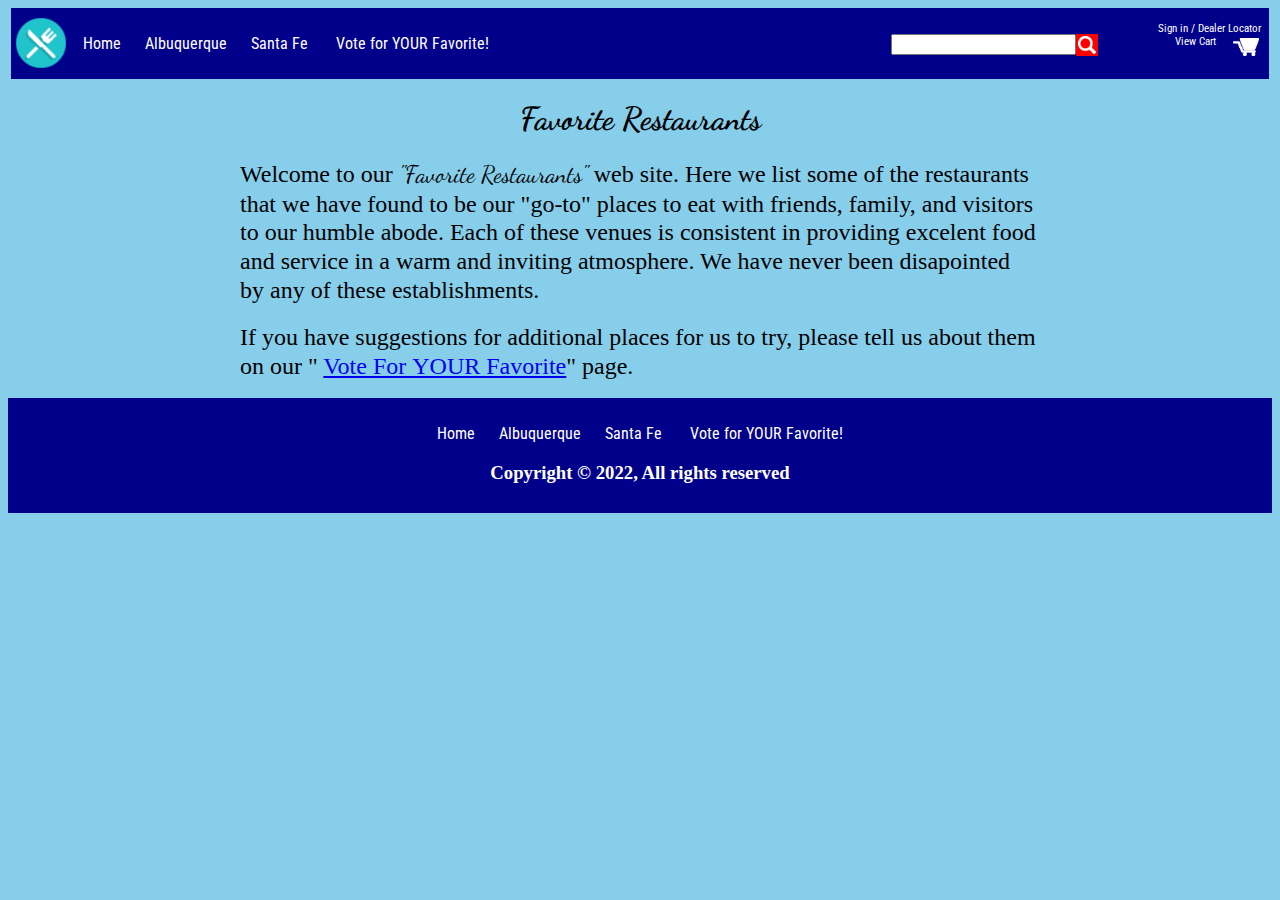
<file: index.html>
<!DOCTYPE html>
<html lang="en">

<head>
    <title>Favorite Restaurants</title>
    <!-- Required meta tags and Bootstrap CSS -->
    <meta charset="utf-8">
    <link rel="preconnect" href="https://fonts.googleapis.com">
    <link rel="preconnect" href="https://fonts.gstatic.com" crossorigin>
    <link href="https://fonts.googleapis.com/css2?family=Roboto+Condensed&family=Space+Mono&display=swap"
        rel="stylesheet">
    <link
        href="https://fonts.googleapis.com/css2?family=Dancing+Script:wght@600&family=Roboto+Condensed&family=Space+Mono&display=swap"
        rel="stylesheet">
    <link rel="stylesheet" href="https://cdnjs.cloudflare.com/ajax/libs/animate.css/4.1.1/animate.min.css" />
    <link rel="stylesheet" href="./assets/stylesheets/default.css">
</head>

<body>

    <header>
        <div class="menu">
            <img alt="" style=" float: left; padding-right: 5px; vertical-align: bottom; width: 50px;"
                src="./assets/images/restaurant-5841.png">
            <ul>
                <li class="inline-list"><a href="#">&nbsp;Home&nbsp;</a></li>
                <li class="inline-list"><a href="./restABQ.html">Albuquerque</a></li>
                <li class="inline-list"><a href="./restSF.html">&nbsp;Santa&nbsp;Fe&nbsp;</a></li>
                <li class="inline-list"><a href="./vote.html">&nbsp;Vote&nbsp;for&nbsp;YOUR&nbsp;Favorite!&nbsp;</a>
                </li>
                <figure id="hdr-fig">
                    <figcaption id="hdr-fig-caption">Sign&nbsp;in&nbsp;/&nbsp;Dealer&nbsp;Locator<br>
                        View&nbsp;Cart&nbsp;&nbsp;&nbsp;&nbsp;&nbsp;&nbsp;&nbsp;&nbsp;&nbsp;&nbsp;&nbsp;&nbsp;&nbsp;&nbsp;&nbsp;
                    </figcaption>
                    <img src="./assets/images/shopping-cart-icon-md.png" height="18px" alt=""
                        style="float: right; margin-top: -12px; padding:2px;">
                </figure>
                <form action="" method="post" style="float:right">
                    <input type="text" size="20" maxlength="50" name="search" id="search">
                    <img src="./assets/images/Search-icon.png" height="18px" alt=""
                        style="background-color: red; float: right; padding:2px; margin-right: 50px; align-content: center;">
                </form>
            </ul>
        </div>
    </header>

    <h1 class="animate__animated animate__backInDown">Favorite Restaurants</h1>
    <div>
        <p>
            Welcome to our <span class="cursive">"Favorite Restaurants"</span> web site. Here we list some of the
            restaurants
            that we have found to be our "go-to" places to eat with friends, family, and visitors to our humble abode.
            Each of these venues is consistent in providing excelent food and service in a warm and
            inviting atmosphere. We have never been disapointed by any of these establishments.
        </p>
        <br>
        <p>
            If you have suggestions for additional places for us to try, please tell us about them on our "
            <a href="vote.html">Vote&nbsp;For&nbsp;YOUR&nbsp;Favorite</a>" page.
        </p>
    </div>
    <br>

    <footer>
        <div class="menuFoot">
            <ul>
                <li class="inline-list"><a href="./index.html">&nbsp;Home&nbsp;</a></li>
                <li class="inline-list"><a href="./restABQ.html">Albuquerque</a></li>
                <li class="inline-list"><a href="./restSF.html">&nbsp;Santa&nbsp;Fe&nbsp;</a></li>
                <li class="inline-list"><a href="./vote.html">&nbsp;Vote&nbsp;for&nbsp;YOUR&nbsp;Favorite!&nbsp;</a>
                </li>
            </ul>
            <h3 style="color:white;">Copyright &copy; 2022, All rights reserved</h3>
        </div>
    </footer>
</body>

</html>
</file>
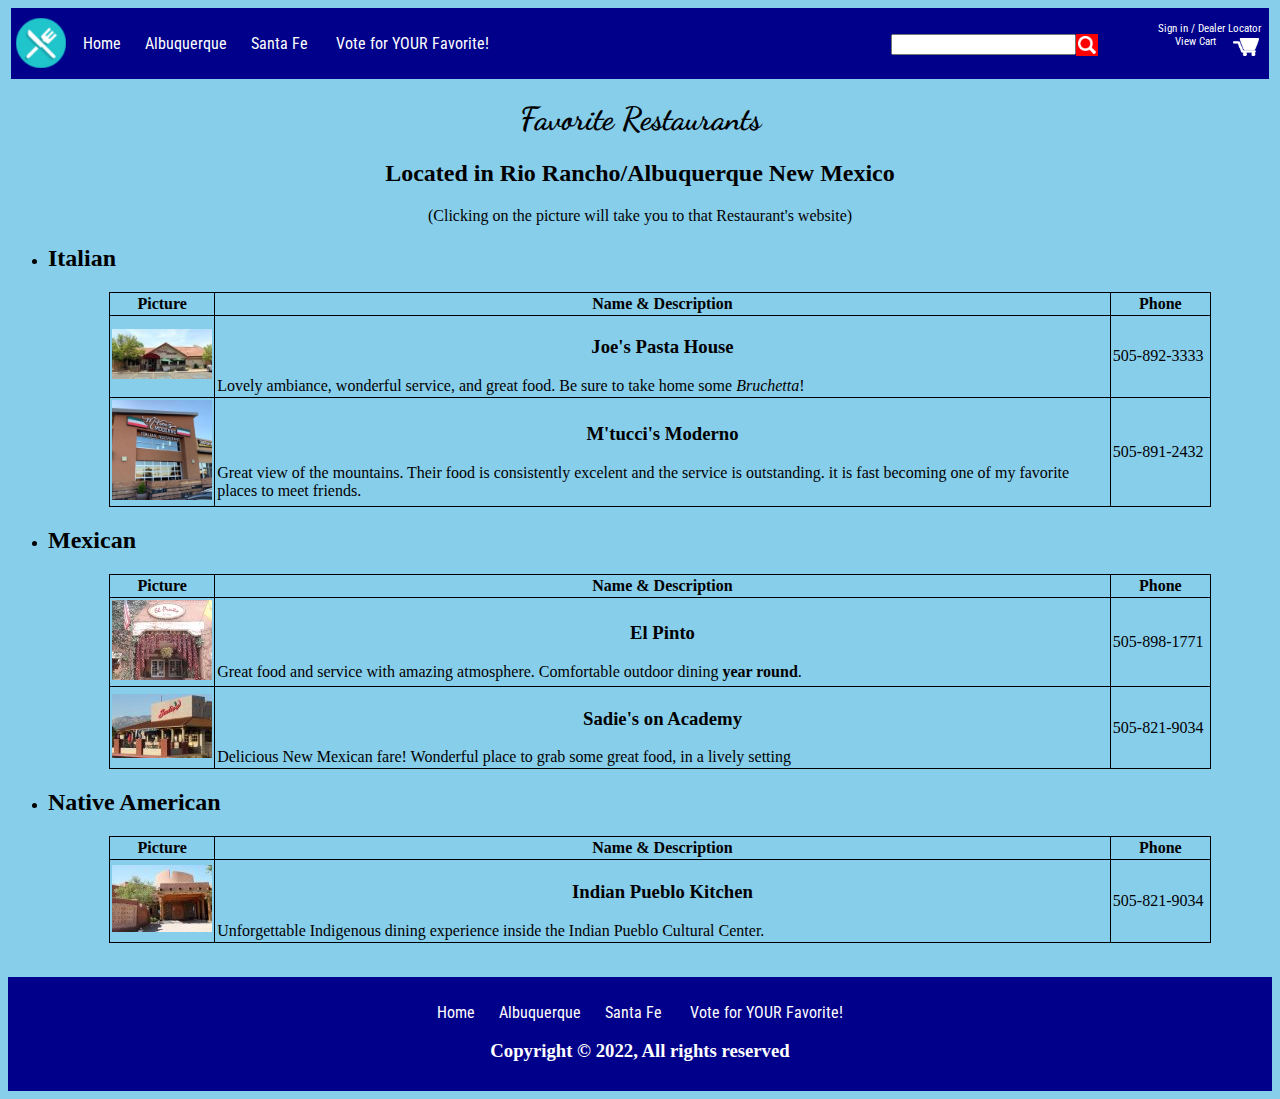
<file: restABQ.html>
<!DOCTYPE html>
<html lang="en">

<head>
    <title>Favorite Restaurants - Albuquerque</title>
    <!-- Required meta tags and Bootstrap CSS -->
    <meta charset="utf-8">
    <link rel="preconnect" href="https://fonts.googleapis.com">
    <link rel="preconnect" href="https://fonts.gstatic.com" crossorigin>
    <link href="https://fonts.googleapis.com/css2?family=Roboto+Condensed&family=Space+Mono&display=swap"
        rel="stylesheet">
    <link
        href="https://fonts.googleapis.com/css2?family=Dancing+Script:wght@600&family=Roboto+Condensed&family=Space+Mono&display=swap"
        rel="stylesheet">
    <link rel="stylesheet" href="https://cdnjs.cloudflare.com/ajax/libs/animate.css/4.1.1/animate.min.css" />
    <link rel="stylesheet" href="./assets/stylesheets/default.css">
</head>

<body>

    <header>
        <div class="menu">
            <img alt="" style=" float: left; padding-right: 5px; vertical-align: bottom; width: 50px;"
                src="./assets/images/restaurant-5841.png">
            <ul>
                <li class="inline-list"><a href="#">&nbsp;Home&nbsp;</a></li>
                <li class="inline-list"><a href="./restABQ.html">Albuquerque</a></li>
                <li class="inline-list"><a href="./restSF.html">&nbsp;Santa&nbsp;Fe&nbsp;</a></li>
                <li class="inline-list"><a href="./vote.html">&nbsp;Vote&nbsp;for&nbsp;YOUR&nbsp;Favorite!&nbsp;</a>
                </li>
                <figure id="hdr-fig">
                    <figcaption id="hdr-fig-caption">Sign&nbsp;in&nbsp;/&nbsp;Dealer&nbsp;Locator<br>
                        View&nbsp;Cart&nbsp;&nbsp;&nbsp;&nbsp;&nbsp;&nbsp;&nbsp;&nbsp;&nbsp;&nbsp;&nbsp;&nbsp;&nbsp;&nbsp;&nbsp;
                    </figcaption>
                    <img src="./assets/images/shopping-cart-icon-md.png" height="18px" alt=""
                        style="float: right; margin-top: -12px; padding:2px;">
                </figure>
                <form action="" method="post" style="float:right">
                    <input type="text" size="20" maxlength="50" name="search" id="search">
                    <img src="./assets/images/Search-icon.png" height="18px" alt=""
                        style="background-color: red; float: right; padding:2px; margin-right: 50px; align-content: center;">
                </form>
            </ul>
        </div>
    </header>

    <h1 class="animate__animated animate__backInDown">Favorite Restaurants</h1>
    <h2 class="center">Located in Rio&nbsp;Rancho/Albuquerque New&nbsp;Mexico</h2>
    <p class="center">
        (Clicking on the picture will take you to that Restaurant's website)
    </p>

    <ul>
        <li>
            <h2>Italian</h3>
        </li>
        <table>
            <tr>
                <th width="100px">Picture</th>
                <th>Name & Description</th>
                <th width="95px">Phone</th>
            </tr>
            <tr>
                <td><a href="http://joespastahouse.com/" target="_blank"> <img src=" ./assets/images/JoesPastaHouse.jpg"
                            width="100px"></a></td>
                <td>
                    <h3>Joe's Pasta House</h3>
                    Lovely ambiance, wonderful service, and great food. Be sure to take home some
                    <em>Bruchetta</em>!
                </td>
                <td>505-892-3333</td>
            </tr>
            <tr>
                <td><a href="http://www.mtuccis.com" target="_blank"> <img src=" ./assets/images/mtuccis.jpg"
                            width="100px"></a></td>
                <td>
                    <h3>M'tucci's Moderno</h3>
                    Great view of the mountains. Their food is consistently excelent and the service is outstanding. it
                    is fast becoming one of my favorite places to meet friends.
                </td>
                <td>505-891-2432</td>
            </tr>
        </table>

        <li>
            <h2>Mexican</h3>
        </li>
        <table>
            <tr>
                <th width="100px">Picture</th>
                <th>Name & Description</th>
                <th width="95px">Phone</th>
            </tr>
            <tr>
                <td><a href="http://www.elpinto.com" target="_blank"> <img src=" ./assets/images/ElPintos.jpg"
                            width="100px"></a></td>
                <td>
                    <h3>El Pinto</h3>
                    Great food and service with amazing atmosphere. Comfortable outdoor dining <strong>year
                        round</strong>.
                </td>
                <td>505-898-1771</td>
            </tr>
            <tr>
                <td><a href="http://www.sadiesofnewmexico.com/locations/academy/" target="_blank"> <img src="
                        ./assets/images/Sadies.jpg" width="100px"></a></td>
                <td>
                    <h3>Sadie's on Academy</h3>
                    Delicious New Mexican fare! Wonderful place to grab some great food, in a lively setting
                </td>
                <td>505-821-9034</td>
            </tr>
        </table>

        <li>
            <h2>Native American</h3>
        </li>

        <table>
            <tr>
                <th width="100px">Picture</th>
                <th>Name & Description</th>
                <th width="95px">Phone</th>
            </tr>
            <tr>
                <td><a href="http://indianpueblo.org/restaurant/" target="_blank"> <img
                            src="./assets/images/PuebloHarvest.jpg" width="100px"></a>
                </td>
                <td>
                    <h3>Indian Pueblo Kitchen</h3>
                    Unforgettable Indigenous dining experience inside the Indian Pueblo Cultural Center.
                </td>
                <td>505-821-9034</td>
            </tr>
        </table>
    </ul>
    <br>

    <footer>
        <div class="menuFoot">
            <ul>
                <li class="inline-list"><a href="./index.html">&nbsp;Home&nbsp;</a></li>
                <li class="inline-list"><a href="./restABQ.html">Albuquerque</a></li>
                <li class="inline-list"><a href="./restSF.html">&nbsp;Santa&nbsp;Fe&nbsp;</a></li>
                <li class="inline-list"><a href="./vote.html">&nbsp;Vote&nbsp;for&nbsp;YOUR&nbsp;Favorite!&nbsp;</a>
                </li>
            </ul>
            <h3 style="color:white;">Copyright &copy; 2022, All rights reserved</h3>
        </div>
    </footer>
</body>

</html>
</file>
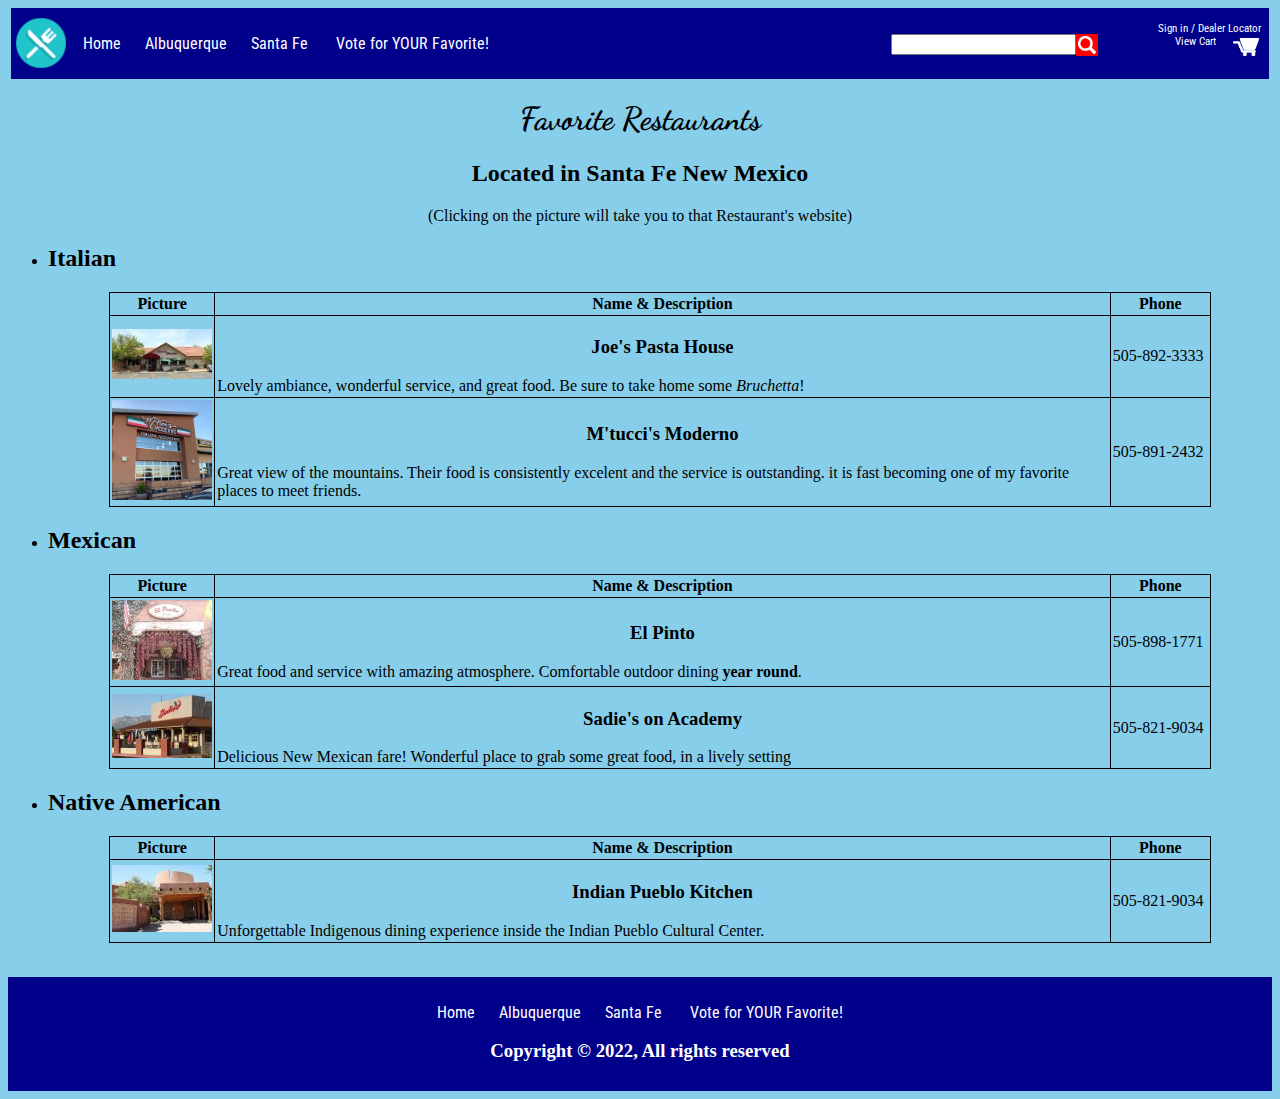
<file: restSF.html>
<!DOCTYPE html>
<html lang="en">

<head>
    <title>Favorite Restaurants - Santa Fe</title>
    <!-- Required meta tags and Bootstrap CSS -->
    <meta charset="utf-8">
    <link rel="preconnect" href="https://fonts.googleapis.com">
    <link rel="preconnect" href="https://fonts.gstatic.com" crossorigin>
    <link href="https://fonts.googleapis.com/css2?family=Roboto+Condensed&family=Space+Mono&display=swap"
        rel="stylesheet">
    <link
        href="https://fonts.googleapis.com/css2?family=Dancing+Script:wght@600&family=Roboto+Condensed&family=Space+Mono&display=swap"
        rel="stylesheet">
    <link rel="stylesheet" href="https://cdnjs.cloudflare.com/ajax/libs/animate.css/4.1.1/animate.min.css" />
    <link rel="stylesheet" href="./assets/stylesheets/default.css">
</head>

<body>

    <header>
        <div class="menu">
            <img alt="" style=" float: left; padding-right: 5px; vertical-align: bottom; width: 50px;"
                src="./assets/images/restaurant-5841.png">
            <ul>
                <li class="inline-list"><a href="#">&nbsp;Home&nbsp;</a></li>
                <li class="inline-list"><a href="./restABQ.html">Albuquerque</a></li>
                <li class="inline-list"><a href="./restSF.html">&nbsp;Santa&nbsp;Fe&nbsp;</a></li>
                <li class="inline-list"><a href="./vote.html">&nbsp;Vote&nbsp;for&nbsp;YOUR&nbsp;Favorite!&nbsp;</a>
                </li>
                <figure id="hdr-fig">
                    <figcaption id="hdr-fig-caption">Sign&nbsp;in&nbsp;/&nbsp;Dealer&nbsp;Locator<br>
                        View&nbsp;Cart&nbsp;&nbsp;&nbsp;&nbsp;&nbsp;&nbsp;&nbsp;&nbsp;&nbsp;&nbsp;&nbsp;&nbsp;&nbsp;&nbsp;&nbsp;
                    </figcaption>
                    <img src="./assets/images/shopping-cart-icon-md.png" height="18px" alt=""
                        style="float: right; margin-top: -12px; padding:2px;">
                </figure>
                <form action="" method="post" style="float:right">
                    <input type="text" size="20" maxlength="50" name="search" id="search">
                    <img src="./assets/images/Search-icon.png" height="18px" alt=""
                        style="background-color: red; float: right; padding:2px; margin-right: 50px; align-content: center;">
                </form>
            </ul>
        </div>
    </header>

    <h1 class="animate__animated animate__backInDown">Favorite Restaurants</h1>
    <h2 class="center">Located in Santa&nbsp;Fe New&nbsp;Mexico</h2>
    <p class="center">
        (Clicking on the picture will take you to that Restaurant's website)
    </p>

    <ul>
        <li>
            <h2>Italian</h3>
        </li>
        <table>
            <tr>
                <th width="100px">Picture</th>
                <th>Name & Description</th>
                <th width="95px">Phone</th>
            </tr>
            <tr>
                <td><a href="http://joespastahouse.com/" target="_blank"> <img src=" ./assets/images/JoesPastaHouse.jpg"
                            width="100px"></a></td>
                <td>
                    <h3>Joe's Pasta House</h3>
                    Lovely ambiance, wonderful service, and great food. Be sure to take home some
                    <em>Bruchetta</em>!
                </td>
                <td>505-892-3333</td>
            </tr>
            <tr>
                <td><a href="http://www.mtuccis.com" target="_blank"> <img src=" ./assets/images/mtuccis.jpg"
                            width="100px"></a></td>
                <td>
                    <h3>M'tucci's Moderno</h3>
                    Great view of the mountains. Their food is consistently excelent and the service is outstanding. it
                    is fast becoming one of my favorite places to meet friends.
                </td>
                <td>505-891-2432</td>
            </tr>
        </table>

        <li>
            <h2>Mexican</h3>
        </li>
        <table>
            <tr>
                <th width="100px">Picture</th>
                <th>Name & Description</th>
                <th width="95px">Phone</th>
            </tr>
            <tr>
                <td><a href="http://www.elpinto.com" target="_blank"> <img src=" ./assets/images/ElPintos.jpg"
                            width="100px"></a></td>
                <td>
                    <h3>El Pinto</h3>
                    Great food and service with amazing atmosphere. Comfortable outdoor dining <strong>year
                        round</strong>.
                </td>
                <td>505-898-1771</td>
            </tr>
            <tr>
                <td><a href="http://www.sadiesofnewmexico.com/locations/academy/" target="_blank"> <img src="
                        ./assets/images/Sadies.jpg" width="100px"></a></td>
                <td>
                    <h3>Sadie's on Academy</h3>
                    Delicious New Mexican fare! Wonderful place to grab some great food, in a lively setting
                </td>
                <td>505-821-9034</td>
            </tr>
        </table>

        <li>
            <h2>Native American</h3>
        </li>

        <table>
            <tr>
                <th width="100px">Picture</th>
                <th>Name & Description</th>
                <th width="95px">Phone</th>
            </tr>
            <tr>
                <td><a href="http://indianpueblo.org/restaurant/" target="_blank"> <img
                            src="./assets/images/PuebloHarvest.jpg" width="100px"></a>
                </td>
                <td>
                    <h3>Indian Pueblo Kitchen</h3>
                    Unforgettable Indigenous dining experience inside the Indian Pueblo Cultural Center.
                </td>
                <td>505-821-9034</td>
            </tr>
        </table>
    </ul>
    <br>

    <footer>
        <div class="menuFoot">
            <ul>
                <li class="inline-list"><a href="./index.html">&nbsp;Home&nbsp;</a></li>
                <li class="inline-list"><a href="./restABQ.html">Albuquerque</a></li>
                <li class="inline-list"><a href="./restSF.html">&nbsp;Santa&nbsp;Fe&nbsp;</a></li>
                <li class="inline-list"><a href="./vote.html">&nbsp;Vote&nbsp;for&nbsp;YOUR&nbsp;Favorite!&nbsp;</a>
                </li>
            </ul>
            <h3 style="color:white;">Copyright &copy; 2022, All rights reserved</h3>
        </div>
    </footer>
</body>

</html>
</file>
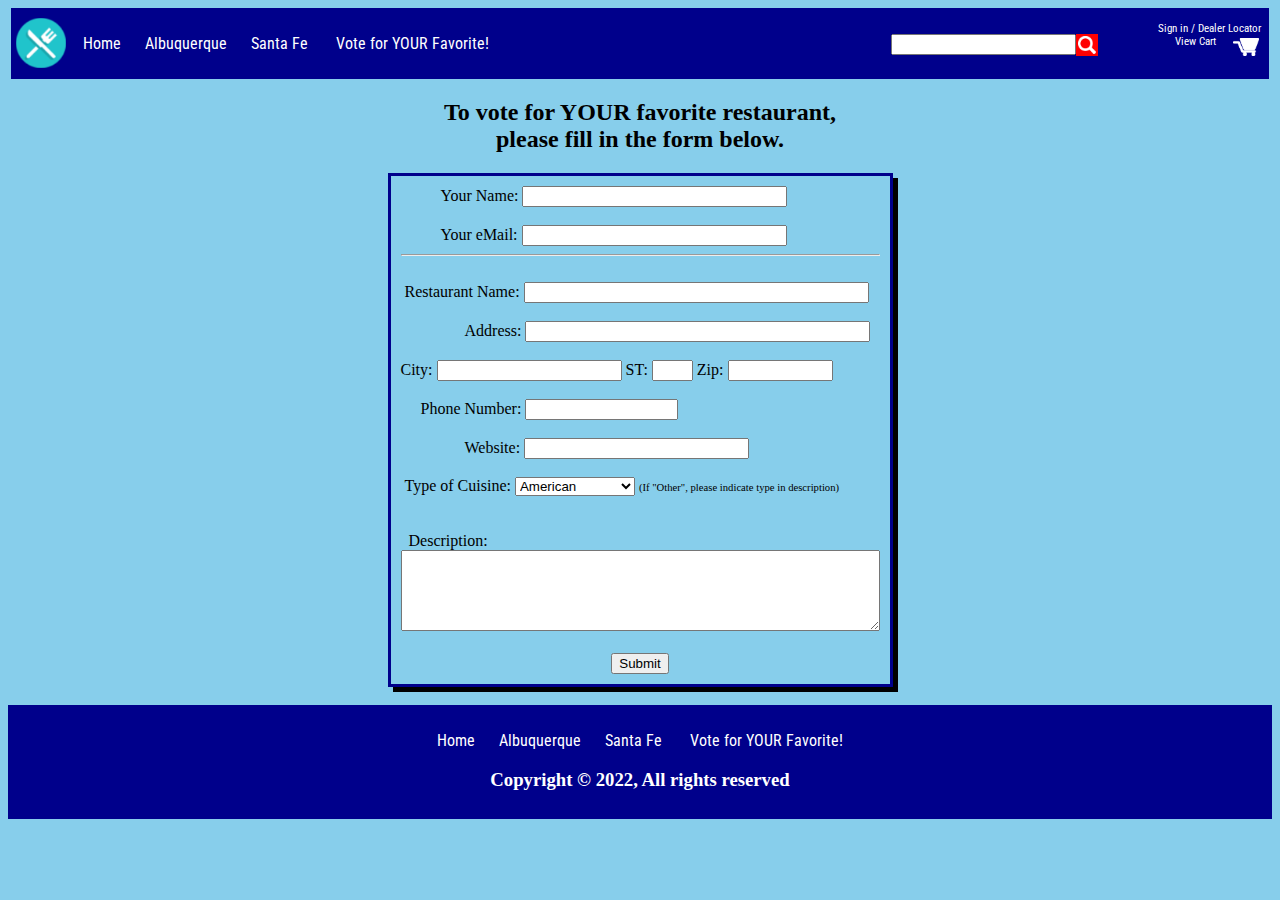
<file: vote.html>
<!DOCTYPE html>
<html lang="en">

<head>
    <title>Vote for YOUR Favorite Restaurant</title>
    <!-- Required meta tags and Bootstrap CSS -->
    <meta charset="utf-8">
    <link rel="preconnect" href="https://fonts.googleapis.com">
    <link rel="preconnect" href="https://fonts.gstatic.com" crossorigin>
    <link href="https://fonts.googleapis.com/css2?family=Roboto+Condensed&family=Space+Mono&display=swap"
        rel="stylesheet">
    <link
        href="https://fonts.googleapis.com/css2?family=Dancing+Script:wght@600&family=Roboto+Condensed&family=Space+Mono&display=swap"
        rel="stylesheet">
    <link rel="stylesheet" href="https://cdnjs.cloudflare.com/ajax/libs/animate.css/4.1.1/animate.min.css" />
    <link rel="stylesheet" href="./assets/stylesheets/default.css">
</head>

<body>

    <header>
        <div class="menu">
            <img alt="" style=" float: left; padding-right: 5px; vertical-align: bottom; width: 50px;"
                src="./assets/images/restaurant-5841.png">
            <ul>
                <li class="inline-list"><a href="#">&nbsp;Home&nbsp;</a></li>
                <li class="inline-list"><a href="./restABQ.html">Albuquerque</a></li>
                <li class="inline-list"><a href="./restSF.html">&nbsp;Santa&nbsp;Fe&nbsp;</a></li>
                <li class="inline-list"><a href="./vote.html">&nbsp;Vote&nbsp;for&nbsp;YOUR&nbsp;Favorite!&nbsp;</a>
                </li>
                <figure id="hdr-fig">
                    <figcaption id="hdr-fig-caption">Sign&nbsp;in&nbsp;/&nbsp;Dealer&nbsp;Locator<br>
                        View&nbsp;Cart&nbsp;&nbsp;&nbsp;&nbsp;&nbsp;&nbsp;&nbsp;&nbsp;&nbsp;&nbsp;&nbsp;&nbsp;&nbsp;&nbsp;&nbsp;
                    </figcaption>
                    <img src="./assets/images/shopping-cart-icon-md.png" height="18px" alt=""
                        style="float: right; margin-top: -12px; padding:2px;">
                </figure>
                <form action="" method="post" style="float:right">
                    <input type="text" size="20" maxlength="50" name="search" id="search">
                    <img src="./assets/images/Search-icon.png" height="18px" alt=""
                        style="background-color: red; float: right; padding:2px; margin-right: 50px; align-content: center;">
                </form>
            </ul>
        </div>
    </header>

    <div style="margin: auto;">
        <h2 class="center">To vote for YOUR favorite restaurant,<br>please fill in the form below.</h2>
        <div>
            <form class="fitcontent showBox" action="" method="post" name="hgmailer"
                style="border: 3px solid darkblue;">
                <input type="hidden" name="recipient" value="len@lenscameralens.com">
                <input type="hidden" name="subject" value="E-Mail From Express Holidays">

                <label for="name">&nbsp;&nbsp;&nbsp;&nbsp;&nbsp;&nbsp;&nbsp;&nbsp;&nbsp;&nbsp;Your Name:</label>
                <input type="text" size="30" maxlength="50" name="name" id="name" /><br><br>
                <label for="email">&nbsp;&nbsp;&nbsp;&nbsp;&nbsp;&nbsp;&nbsp;&nbsp;&nbsp;&nbsp;Your eMail:</label>
                <input type="text" size="30" maxlength="30" name="email" id="email"><br>
                <hr><br>
                <label for="restName">&nbsp;Restaurant Name:</label>
                <input type="text" size="40" maxlength="50" name="restName" id="restName"><br><br>
                <label
                    for="address">&nbsp;&nbsp;&nbsp;&nbsp;&nbsp;&nbsp;&nbsp;&nbsp;&nbsp;&nbsp;&nbsp;&nbsp;&nbsp;&nbsp;&nbsp;&nbsp;Address:</label>
                <input type="text" size="40" maxlength="50" name="address" id="address"><br><br>
                <label for="city">City:</label>
                <input type="text" size="20" maxlength="20" name="city" id="city">
                <label for="state">ST:</label>
                <input type="text" size="2" maxlength="2" name="state" id="state">
                <label for="zipCode">Zip:</label>
                <input type="text" size="10" maxlength="10" name="zipCode" id="zipCode"><br><br>

                <label for="phone">&nbsp;&nbsp;&nbsp;&nbsp;&nbsp;Phone Number:</label>
                <input type="text" size="16" maxlength="16" name="phone" id="phone"><br><br>

                <label
                    for="website">&nbsp;&nbsp;&nbsp;&nbsp;&nbsp;&nbsp;&nbsp;&nbsp;&nbsp;&nbsp;&nbsp;&nbsp;&nbsp;&nbsp;&nbsp;&nbsp;Website:</label>
                <input type="text" size="25" maxlength="75" name="website" id="website"><br><br>

                <label for="cuisine">&nbsp;Type of Cuisine:</label>
                <select id="cuisine" name="cuisine">
                    <option value="American">American</option>
                    <option value="Chinese">Chinese</option>
                    <option value="Itallian">Italian</option>
                    <option value="Mexican">Mexican</option>
                    <option value="NativeAmerican">Native American</option>
                    <option value="other"> (Other)</option>
                </select>
                <span style="font-size: 8pt;">(If "Other", please indicate type in description)</span>

                <div>
                    <label for="description"><br><br>&nbsp;&nbsp;Description:<br></label>
                    <textarea name="description" cols="57" rows="5" id="description"></textarea><br><br>
                    <div class="center"><input type="reset" value="Submit" name="btnSubmit"></div>
                </div>
            </form>
        </div>
    </div>
    <br>

    <footer>
        <div class="menuFoot">
            <ul>
                <li class="inline-list"><a href="./index.html">&nbsp;Home&nbsp;</a></li>
                <li class="inline-list"><a href="./restABQ.html">Albuquerque</a></li>
                <li class="inline-list"><a href="./restSF.html">&nbsp;Santa&nbsp;Fe&nbsp;</a></li>
                <li class="inline-list"><a href="./vote.html">&nbsp;Vote&nbsp;for&nbsp;YOUR&nbsp;Favorite!&nbsp;</a>
                </li>
            </ul>
            <h3 style="color:white;">Copyright &copy; 2022, All rights reserved</h3>
        </div>
    </footer>
</body>

</html>
</file>
<file: assets/stylesheets/default.css>
h1,
h3,
h4 {
    text-align: center;
}

h1 {
    font-family: 'Dancing Script', cursive;
}

body {
    background-color: skyblue;
}

div > p {
    max-width: 800px;
    margin: auto;
    font-size: 18pt;
    line-height: 120%;
}

.cursive {
    font-family: 'Dancing Script', cursive;
}

table,
tr,
th,
td {
    border: 1px solid black;
    border-collapse: collapse;
    padding: 2px;
}

table {
    width: 90%; margin: auto; border:0pt;
}

.showBox {
    box-shadow: 5px 5px;
}

.center {
    text-align: center;
}

.float-none {
    float: none;
}

.float-right {
    float: right;
}

.float-left {
    float: left;
}

.fitcontent {
    width: fit-content;
    height: fit-content;
    margin: 0 auto;
    padding: 10px;
    left: 0;
    top: 50%;
}

.menu {
    list-style-type: none;
    text-decoration: none;
    background-color: darkblue;
    margin: 3px;
    padding: 10px 5px;
}

.menuFoot {
    list-style-type: none;
    text-decoration: none;
    background-color: darkblue;
    text-align: center;
    margin: 0px;
    padding: 10px 5px;
}

.menu ul,
.menuFoot ul {
    font-family: 'Roboto Condensed', sans-serif;
    align-content: left;
    padding-left: 0;
    margin-right: 0px;
    margin-left: 0px;
}

.menu li a,
.menuFoot li a {
    list-style-type: none;
    text-decoration: none;
    margin: 3px;
    padding: 2px 5px;
    color: white;
}

.menu li a:hover,
.menuFoot li a:hover {
    background-color: deepskyblue;
    color: darkblue;
}

li.inline-list {
    display: inline;
    border: 0px;
    margin: 0px;
    padding: 0px;
    padding-bottom: 5px;
}

#hdr-fig {
    float: right;
    display: inline;
    position: relative;
    top: -15px;
    vertical-align: super;
    margin-inline-start: 0px;
    margin-inline-end: 0px;
    border: 0px;
    margin: 0px;
    margin-left: 5px;
    margin-top: -10;
    /*    margin-bottom: 10px; */
    padding: 3px 3px 3px 15px;
}

#hdr-fig-caption {
    color: white;
    font-size: 8pt;
    text-align: right;
    margin-left: -10px;
}
</file>
